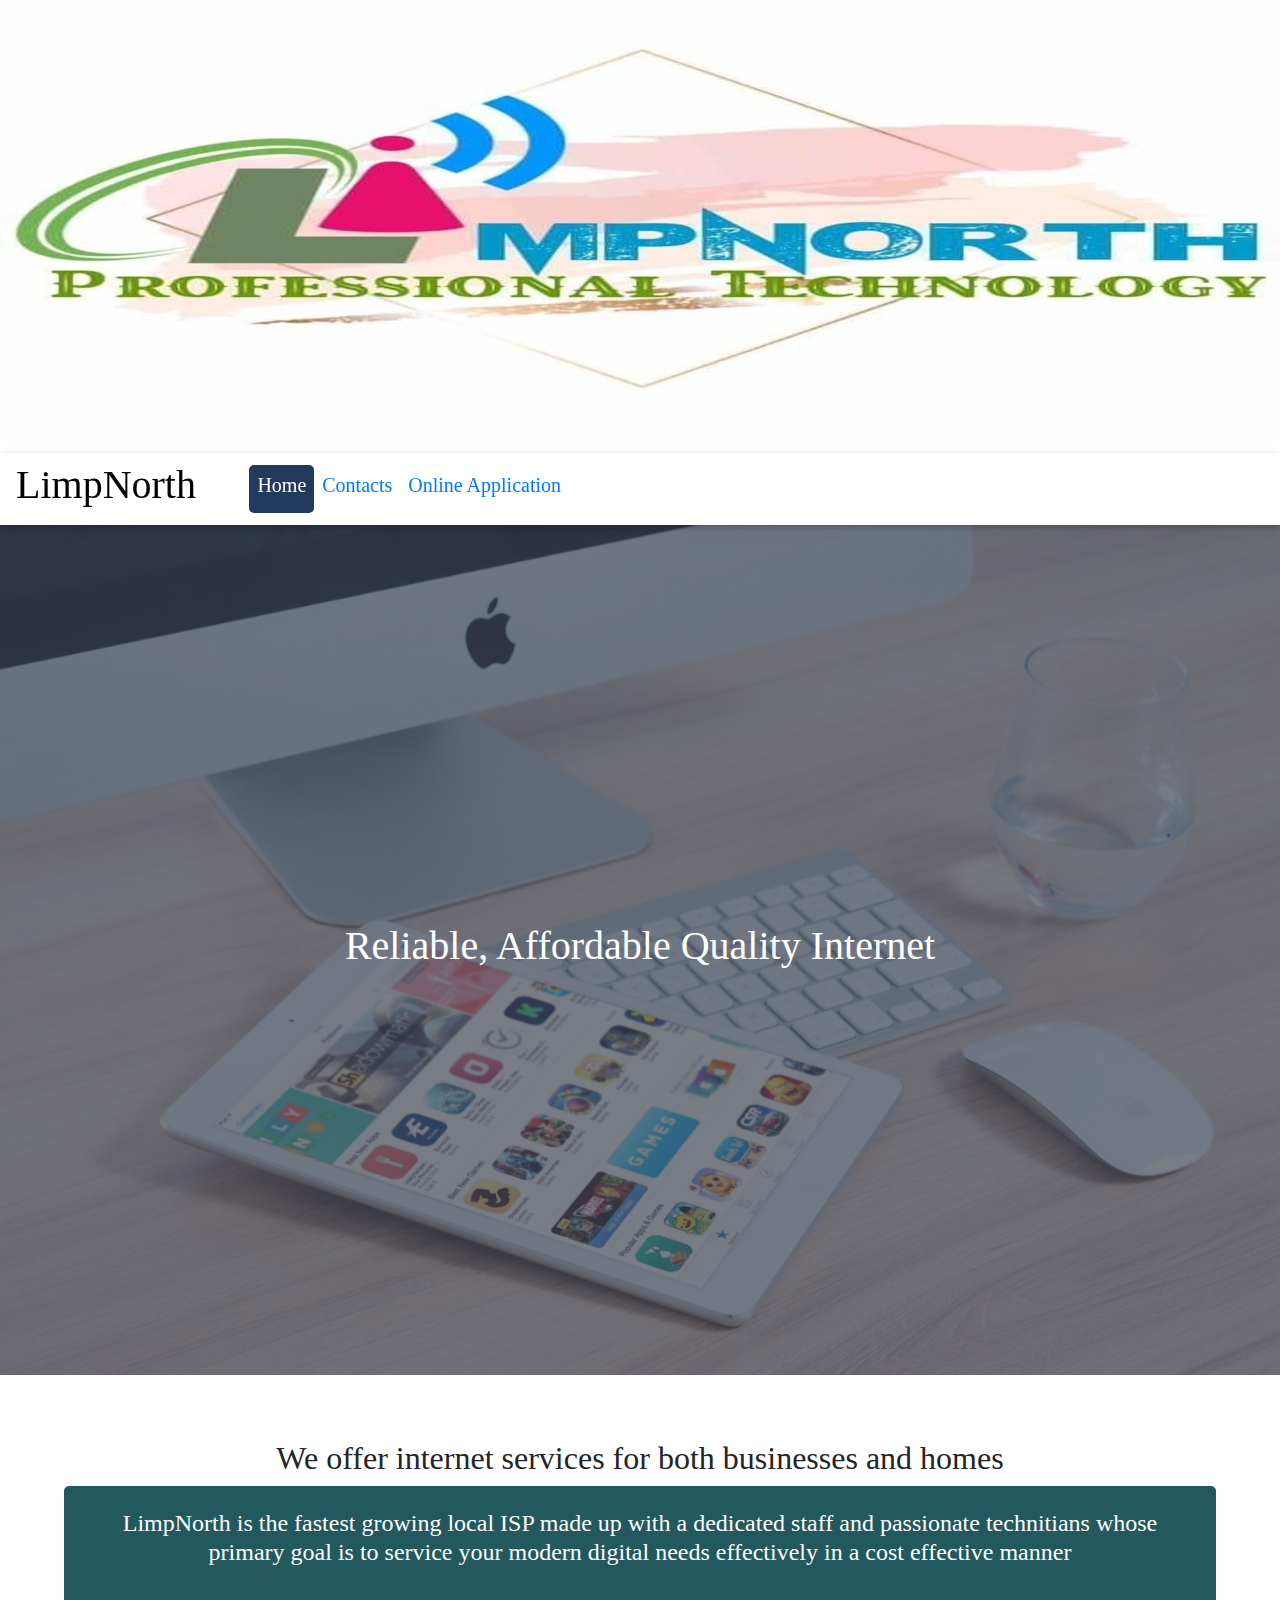
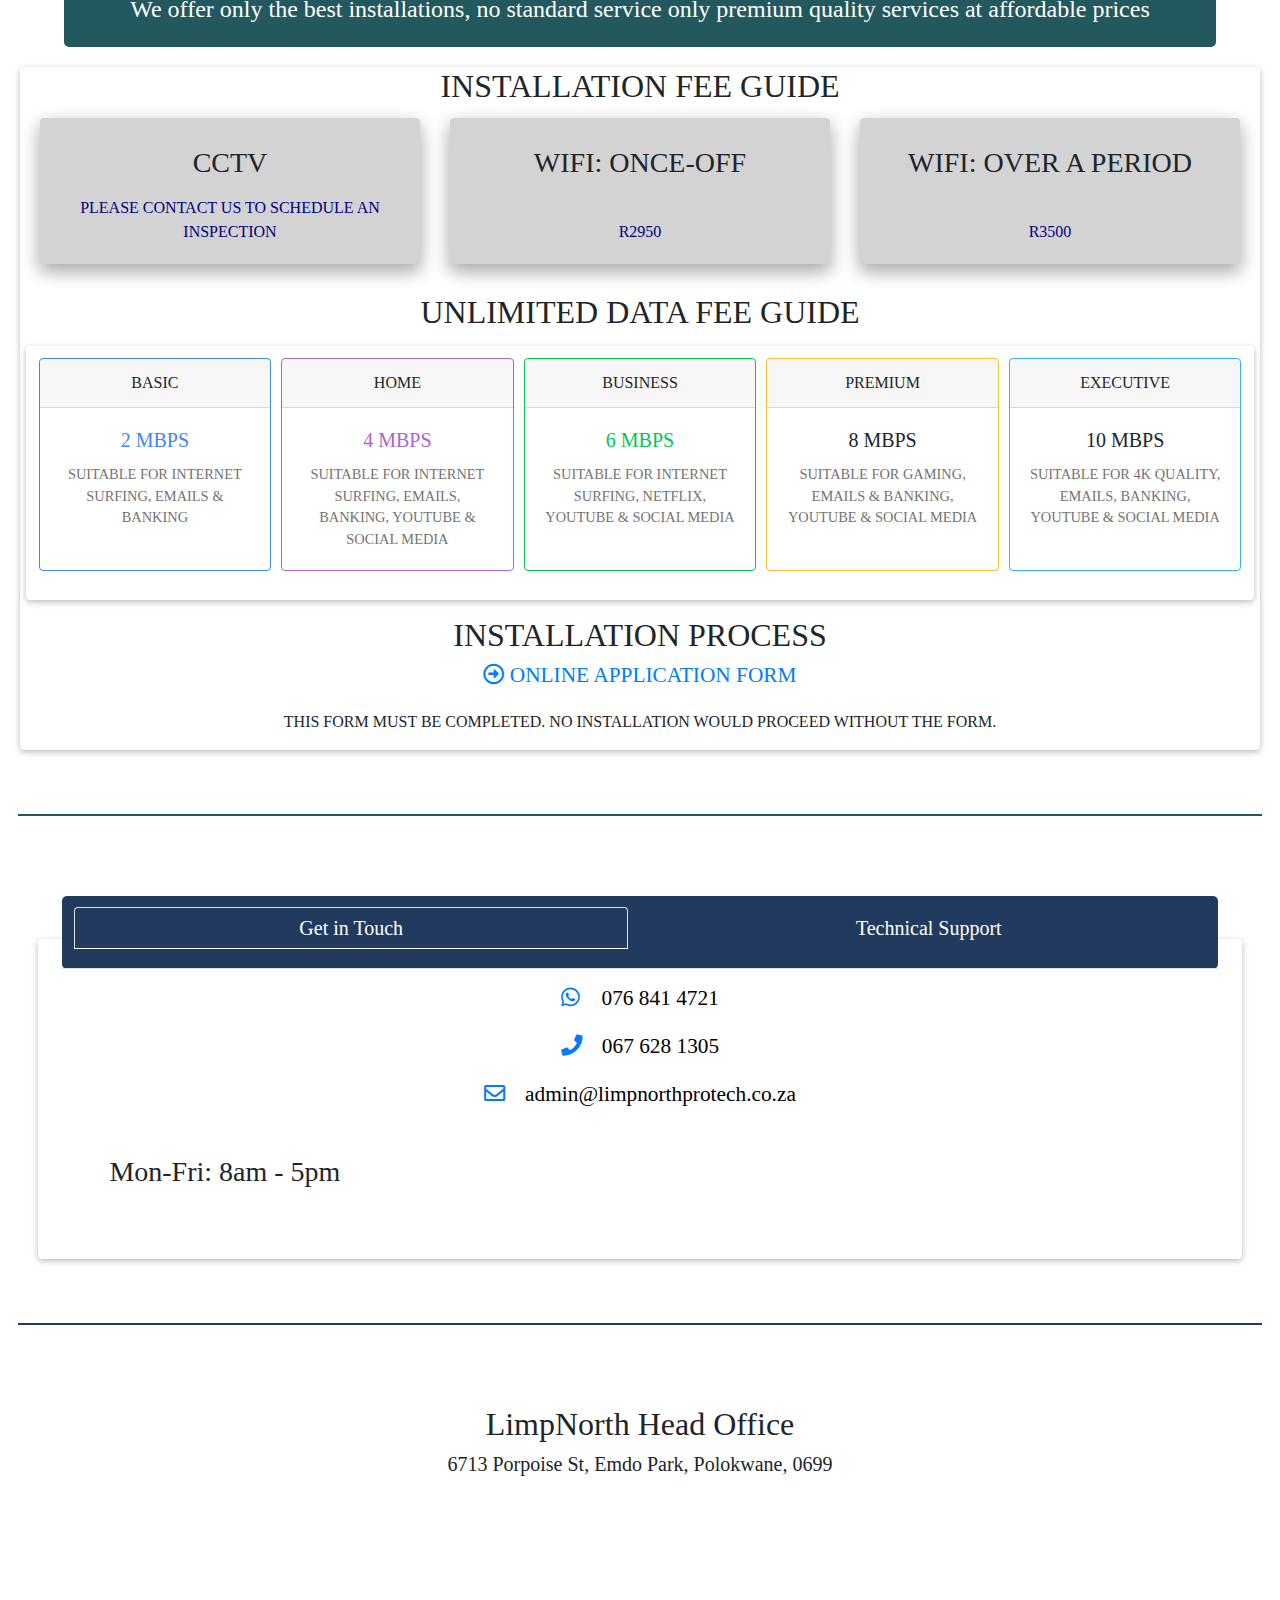
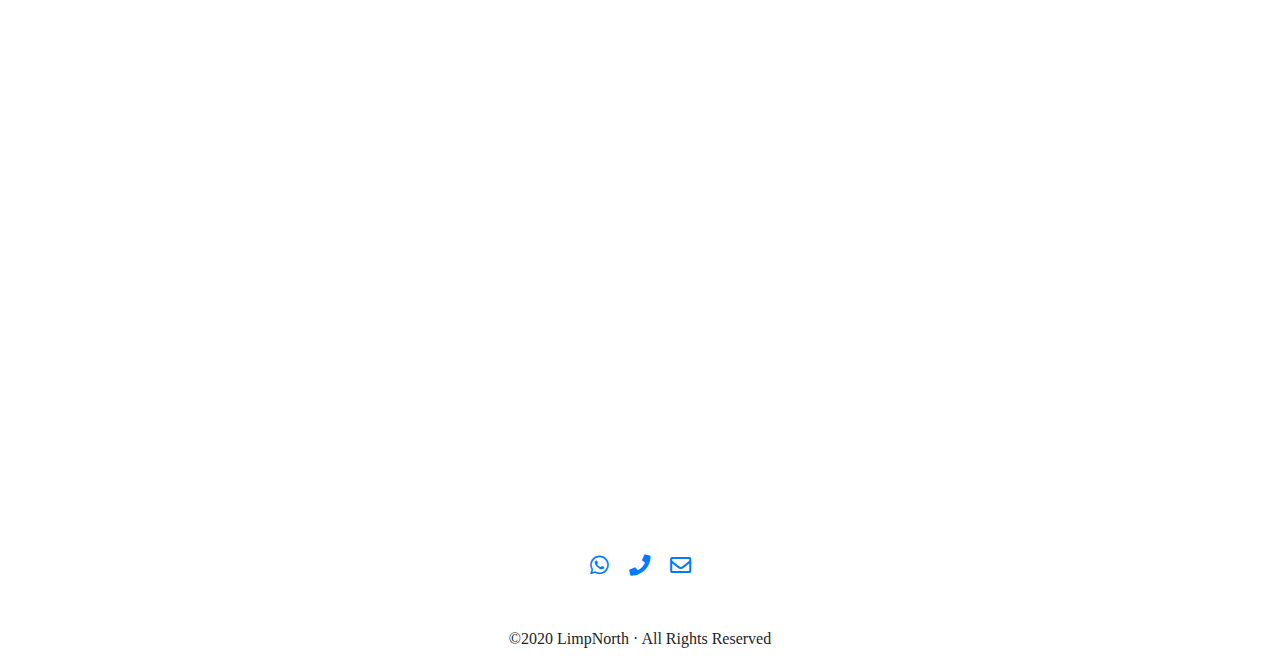
<file: index.html>
<!DOCTYPE html>
<html lang="en">
<head>
  <meta charset="UTF-8">
  <meta name="viewport" content="width=device-width, initial-scale=1, shrink-to-fit=no">
  <meta http-equiv="x-ua-compatible" content="ie=edge">
		<style> 
			.gfg { 
				width:auto;
				text-align:center;
			} 
			.gfg img { 
				max-width:100%; 
				height:auto; 
			} 
		</style>
		<style> 
			#gfgg { 
				width:auto;
				text-align:center;
			} 
			#gfgg img { 
				width:100%; 
				height:auto; 
			} 
		</style>
  <!-- title -->
  <title>LimpNorth - Home</title>
	
  <!-- icons -->
<link rel="apple-touch-icon" sizes="57x57" href="/apple-icon-57x57.png">
<link rel="apple-touch-icon" sizes="60x60" href="/apple-icon-60x60.png">
<link rel="apple-touch-icon" sizes="72x72" href="/apple-icon-72x72.png">
<link rel="apple-touch-icon" sizes="76x76" href="/apple-icon-76x76.png">
<link rel="apple-touch-icon" sizes="114x114" href="/apple-icon-114x114.png">
<link rel="apple-touch-icon" sizes="120x120" href="/apple-icon-120x120.png">
<link rel="apple-touch-icon" sizes="144x144" href="/apple-icon-144x144.png">
<link rel="apple-touch-icon" sizes="152x152" href="/apple-icon-152x152.png">
<link rel="apple-touch-icon" sizes="180x180" href="/apple-icon-180x180.png">
<link rel="icon" type="image/png" sizes="192x192"  href="/android-icon-192x192.png">
<link rel="icon" type="image/png" sizes="32x32" href="/favicon-32x32.png">
<link rel="icon" type="image/png" sizes="96x96" href="/favicon-96x96.png">
<link rel="icon" type="image/png" sizes="16x16" href="/favicon-16x16.png">
<link rel="manifest" href="/manifest.json">
<meta name="msapplication-TileColor" content="#ffffff">
<meta name="msapplication-TileImage" content="/ms-icon-144x144.png">
<meta name="theme-color" content="#ffffff">
	
  <!-- Font Awesome -->
  <link rel="stylesheet" href="https://use.fontawesome.com/releases/v5.11.2/css/all.css">
  <!-- Google Fonts Roboto -->
  <link rel="stylesheet" href="https://fonts.googleapis.com/css?family=Roboto:300,400,500,700&display=swap">
  <!-- Bootstrap core CSS -->
  <link rel="stylesheet" href="css/bootstrap.min.css">
  <!-- Material Design Bootstrap -->
  <link rel="stylesheet" href="css/mdb.min.css">
  <!-- Your custom styles (optional) -->
  <link rel="stylesheet" href="css/stylek1.css">
</head>
<body>

  <!-- Start your project here-->
  <div id="body">
		<!-- top-logo -->
		<div id="top-logo" class="gfg"> 
			<p id="my-image"><img src="img/LimpNorth.png"></p>
		</div>
		
		<!-- sticky-header -->
		<div id="sticky-header" class="navbar navbar-expand-lg sticky-top white">
			<!-- Navbar brand -->
			<h1><a style="color:black;" href="index.html">LimpNorth</a></h1>
			
			<!-- Collapse button -->
			<button class="navbar-toggler" type="button" data-toggle="collapse" data-target="#basicExampleNav"
				aria-controls="basicExampleNav" aria-expanded="false" aria-label="Toggle navigation">
				<span class="fas fa-bars"></span>
			</button>
			
			<!-- Collapsible content -->
			<div class="collapse navbar-collapse" id="basicExampleNav">
				<!-- Links -->
				<ul style="margin-left:5%;" class="navbar-nav mr-auto">
					<li class="nav-item">
						<a id="a-active" class="nav-link" href="index.html"><h5>Home</h5></a>
					</li>
					<li class="nav-item">
						<a class="nav-link" href="index.html?#call_contact"><h5>Contacts</h5></a>
					</li>
					<li class="nav-item">
						<a class="nav-link" href="application.html"><h5>Online Application</h5></a>
					</li>
				</ul>
			</div>
		</div>
		
		<!-- Spectecle -->
		<div id="gfgg" class="view">
			<img src="img/mm.jpg" class="img-fluid" alt="smart home image">
			<div class="mask flex-center waves-effect waves-light rgba-stylish-strong">
				<h1 class="white-text">
					Reliable, Affordable Quality Internet
				</h1>
			</div>
		</div>

		<!-- about us -->
		<div id="about_us">
			<h2 style="text-align:center;">We offer internet services for both businesses and homes</h2>
			<h4 style="padding:2%; background-color:#22585e; border-radius:5px; color:white;">LimpNorth is the fastest growing local ISP made up with a dedicated staff and passionate technitians whose primary goal is to service your modern digital needs effectively in a cost effective manner</br></br>We offer only the best installations, no standard service only premium quality services at affordable prices</h4>
		</div>
		
	<div id="motto" class="card" style="margin:20px;text-transform: uppercase;text-align:center;">
			<h2>Installation Fee Guide</h2>
			<div class="row" style="margin:5px;">
				
				<div class="col-lg-4 col-md-6 mb-4">
					<div class="card text-center z-depth-2" style="background-color:#d3d3d3">
						<div class="card-body">
							<h3 class="text-uppercase font-weight-bold BLACK-text mt-2 mb-3"><strong>CCTV</strong></h3>
							<p class="mb-0"><span style="color:#000080;">Please contact us to schedule an inspection
						</div>
					</div>
				</div>
				
				<div class="col-lg-4 col-md-6 mb-4">
					<div class="card text-center z-depth-2" style="background-color:#d3d3d3">
						<div class="card-body">
							<h3 class="text-uppercase font-weight-bold BLACK-text mt-2 mb-3"><strong>WIFI: Once-Off</strong></h3></br>
							<p class="mb-0"><span style="color:#000080;">R2950
						</div>
					</div>
				</div>

				<div class="col-lg-4 col-md-6 mb-4">
					<div class="card text-center z-depth-2" style="background-color:#d3d3d3">
						<div class="card-body">
							<h3 class="text-uppercase font-weight-bold BLACK-text mt-2 mb-3"><strong>WIFI: Over a period</strong></h3></br>
							<p class="mb-0"><span style="color:#000080;">R3500
						</div>
					</div>
				</div>
				
			</div>
			<h2>Unlimited Data Fee Guide</h2>
			<div class="card" id="wrapper">
<div class="card border border-primary shadow-0 mb-3" style="max-width: 18rem">
  <div class="card-header">Basic</div>
  <div class="card-body text-primary">
    <h5 class="card-title">2 Mbps</h5>
    <p class="card-text">
      Suitable for Internet Surfing, Emails & Banking
    </p>
  </div>
</div>
<div class="card border border-secondary shadow-0 mb-3" style="max-width: 18rem">
  <div class="card-header">Home</div>
  <div class="card-body text-secondary">
    <h5 class="card-title">4 Mbps</h5>
    <p class="card-text">
      Suitable for Internet Surfing, Emails, Banking, Youtube & Social Media
    </p>
  </div>
</div>
<div class="card border border-success shadow-0 mb-3" style="max-width: 18rem">
  <div class="card-header">Business</div>
  <div class="card-body text-success">
    <h5 class="card-title">6 Mbps</h5>
    <p class="card-text">
      Suitable for Internet Surfing, Netflix, Youtube & Social Media
    </p>
  </div>
</div>
<div class="card border border-warning shadow-0 mb-3" style="max-width: 18rem">
  <div class="card-header">Premium</div>
  <div class="card-body">
    <h5 class="card-title">8 Mbps</h5>
    <p class="card-text">
      Suitable for Gaming, Emails & Banking, Youtube & Social Media
    </p>
  </div>
</div>
<div class="card border border-info shadow-0 mb-3" style="max-width: 18rem">
  <div class="card-header">Executive</div>
  <div class="card-body">
    <h5 class="card-title">10 Mbps</h5>
    <p class="card-text">
      Suitable for 4K Quality, Emails, Banking, Youtube & Social Media
    </p>
  </div>
</div>
			</div>
			<h2 style="margin:10px;">Installation Process</h2>
			<a class="px-2 fa-lg tw-ic" href="application.html"><i class="far fa-arrow-alt-circle-right"></i> online Application form</a>
			</br>
			<p>This form must be completed. No installation would proceed without the form.</p>
			
	</div>
		
		<!-- contact call -->	
		<div id="call_contact"></div>
		<div id="hr_1"><hr /></div>
		
		<!-- contact us -->
		<div id="contact_us">
			<div style="margin:3%;">
				<div style="text-align:center;background-color:#223A5E;border-radius:5px;margin:2%;margin-bottom:-2.5%;">
					<ul class="nav nav-tabs md-tabs" id="myTabMD" role="tablist">
						<li class="nav-item" style="padding:1%;border-radius:5px;">
							<h5 class="nav-link active" id="home-tab-md" data-toggle="tab" href="#home-md" role="tab" aria-controls="home-md"
								aria-selected="true">Get in Touch</h5>
						</li>
						<li class="nav-item" style="padding:1%;border-radius:5px;">
							<h5 class="nav-link" id="profile-tab-md" data-toggle="tab" href="#profile-md" role="tab" aria-controls="profile-md"
								aria-selected="false">Technical Support</h5>
						</li>
					</ul>
				</div>
				<div class="tab-content card pt-5" id="myTabContentMD" style="z-index:-1;padding:1%;">
					<div class="tab-pane fade show active" id="home-md" role="tabpanel" aria-labelledby="home-tab-md">
						<div id="details">
							<a  class="px-2 fa-lg tw-ic"   href="https://wa.me/27768414721"><i class="fab fa-whatsapp"></i>
								<a class="px-2 fa-lg tw-ic"  href="https://wa.me/27768414721" target="_blank"><span style="color:black;">076 841 4721</span></a>
							<br />
							<br />
							<a  class="px-2 fa-lg tw-ic"  href="tel:+27676281305"><i class="fas fa-phone"></i></a>
								<a class="px-2 fa-lg tw-ic" href="tel:+27676281305" target="_blank"><span style="color:black;">067 628 1305</span></a>
							<br />
							<br />
							<a  class="px-2 fa-lg tw-ic"  href="mailto:admin@limpnorthprotech.co.za?subject=Assistance request"><i class="far fa-envelope"></i></a>
								<a class="px-2 fa-lg tw-ic" href="mailto:admin@limpnorthprotech.co.za?subject=Assistance request" target="_blank"><span style="color:black;">admin@limpnorthprotech.co.za</span></a>
							<br />
							<br />
							<br />
							<h3 style="text-align:left; margin-left:5%;">Mon-Fri: 8am - 5pm</h3>
						</div>
					</div>
					<div class="tab-pane fade" id="profile-md" role="tabpanel" aria-labelledby="profile-tab-md">
						<div id="details">
							<a  class="px-2 fa-lg tw-ic"   href="https://wa.me/27768414721"><i class="fab fa-whatsapp"></i>
								<a class="px-2 fa-lg tw-ic"  href="https://wa.me/27768414721" target="_blank"><span style="color:black;">076 841 4721</span></a>
							<br />
							<br />
							<a  class="px-2 fa-lg tw-ic"  href="tel:+27676281305"><i class="fas fa-phone"></i></a>
								<a class="px-2 fa-lg tw-ic" href="tel:+27676281305" target="_blank"><span style="color:black;">067 628 1305</span></a>
							<br />
							<br />
							<a  class="px-2 fa-lg tw-ic"  href="mailto:acconuts@limpnorthprotech.co.za?subject=Assistance request"><i class="far fa-envelope"></i></a>
								<a class="px-2 fa-lg tw-ic" href="mailto:acconuts@limpnorthprotech.co.za?subject=Assistance request" target="_blank"><span style="color:black;">accounts@limpnorthprotech.co.za</span></a>
							<br />
							<br />
							<br />
							<h3 style="text-align:left; margin-left:5%;">Mon-Sun: 8am - 10pm</h3>
						</div>
					</div>
				</div>
			</div>
			

			<div id="hr_2"><hr /></div>
			
			<div id="git">
				<h2>LimpNorth Head Office</h2>
			</div>
			<div id="map">
				<h5>6713 Porpoise St, Emdo Park, Polokwane, 0699</h5>
				<iframe src="https://www.google.com/maps/embed?pb=!1m18!1m12!1m3!1d3648.5987264456876!2d29.42808231470525!3d-23.868378884531406!2m3!1f0!2f0!3f0!3m2!1i1024!2i768!4f13.1!3m3!1m2!1s0x1ec6d92c76b6d3e3%3A0xa592784a452a91e2!2sPolokwane%20Internet%20Service%20Providers!5e0!3m2!1sen!2sza!4v1616834274858!5m2!1sen!2sza" width="100%" height="600" style="border:0;" allowfullscreen="" loading="lazy"></iframe>
			</div>
		</div>
		
		<!-- footer -->
		<div id="footer" style="text-align:center">
		<div class="class" style="margin-top:4%; margin-bottom:1%;">
			<a class="px-2 fa-lg li-ic" href="https://wa.me/27768414721" target="_blank"><i class="fab fa-whatsapp"></i></a>
			<a class="px-2 fa-lg tw-ic" href="tel:+27676281305" target="_blank"><i class="fas fa-phone"></i></a>
			<a class="px-2 fa-lg tw-ic" href="mailto:admin@limpnorthprotech.co.za?subject=Assistance request" target="_blank"><i class="far fa-envelope"></i></a>
		</div>
			<iframe src="https://www.facebook.com/plugins/like.php?href=https%3A%2F%2Fwww.facebook.com%2Fliprtech%2F&width=138&layout=button&action=like&size=large&share=true&height=65&appId" width="138" height="65" style="border:none;overflow:hidden;margin-bottom:-36px;" scrolling="no" frameborder="0" allowfullscreen="true" allow="autoplay; clipboard-write; encrypted-media; picture-in-picture; web-share"></iframe>
			<p >&copy;2020 LimpNorth &middot; All Rights Reserved</p>
		</div>
  </div>
	<!-- End your project here-->

  <!-- jQuery -->
  <script type="text/javascript" src="js/jquery.min.js"></script>
  <!-- Bootstrap tooltips -->
  <script type="text/javascript" src="js/popper.min.js"></script>
  <!-- Bootstrap core JavaScript -->
  <script type="text/javascript" src="js/bootstrap.min.js"></script>
  <!-- MDB core JavaScript -->
  <script type="text/javascript" src="js/mdb.min.js"></script>
  <!-- Your custom scripts (optional) -->
  <script type="text/javascript"></script>

</body>
</html>
</file>
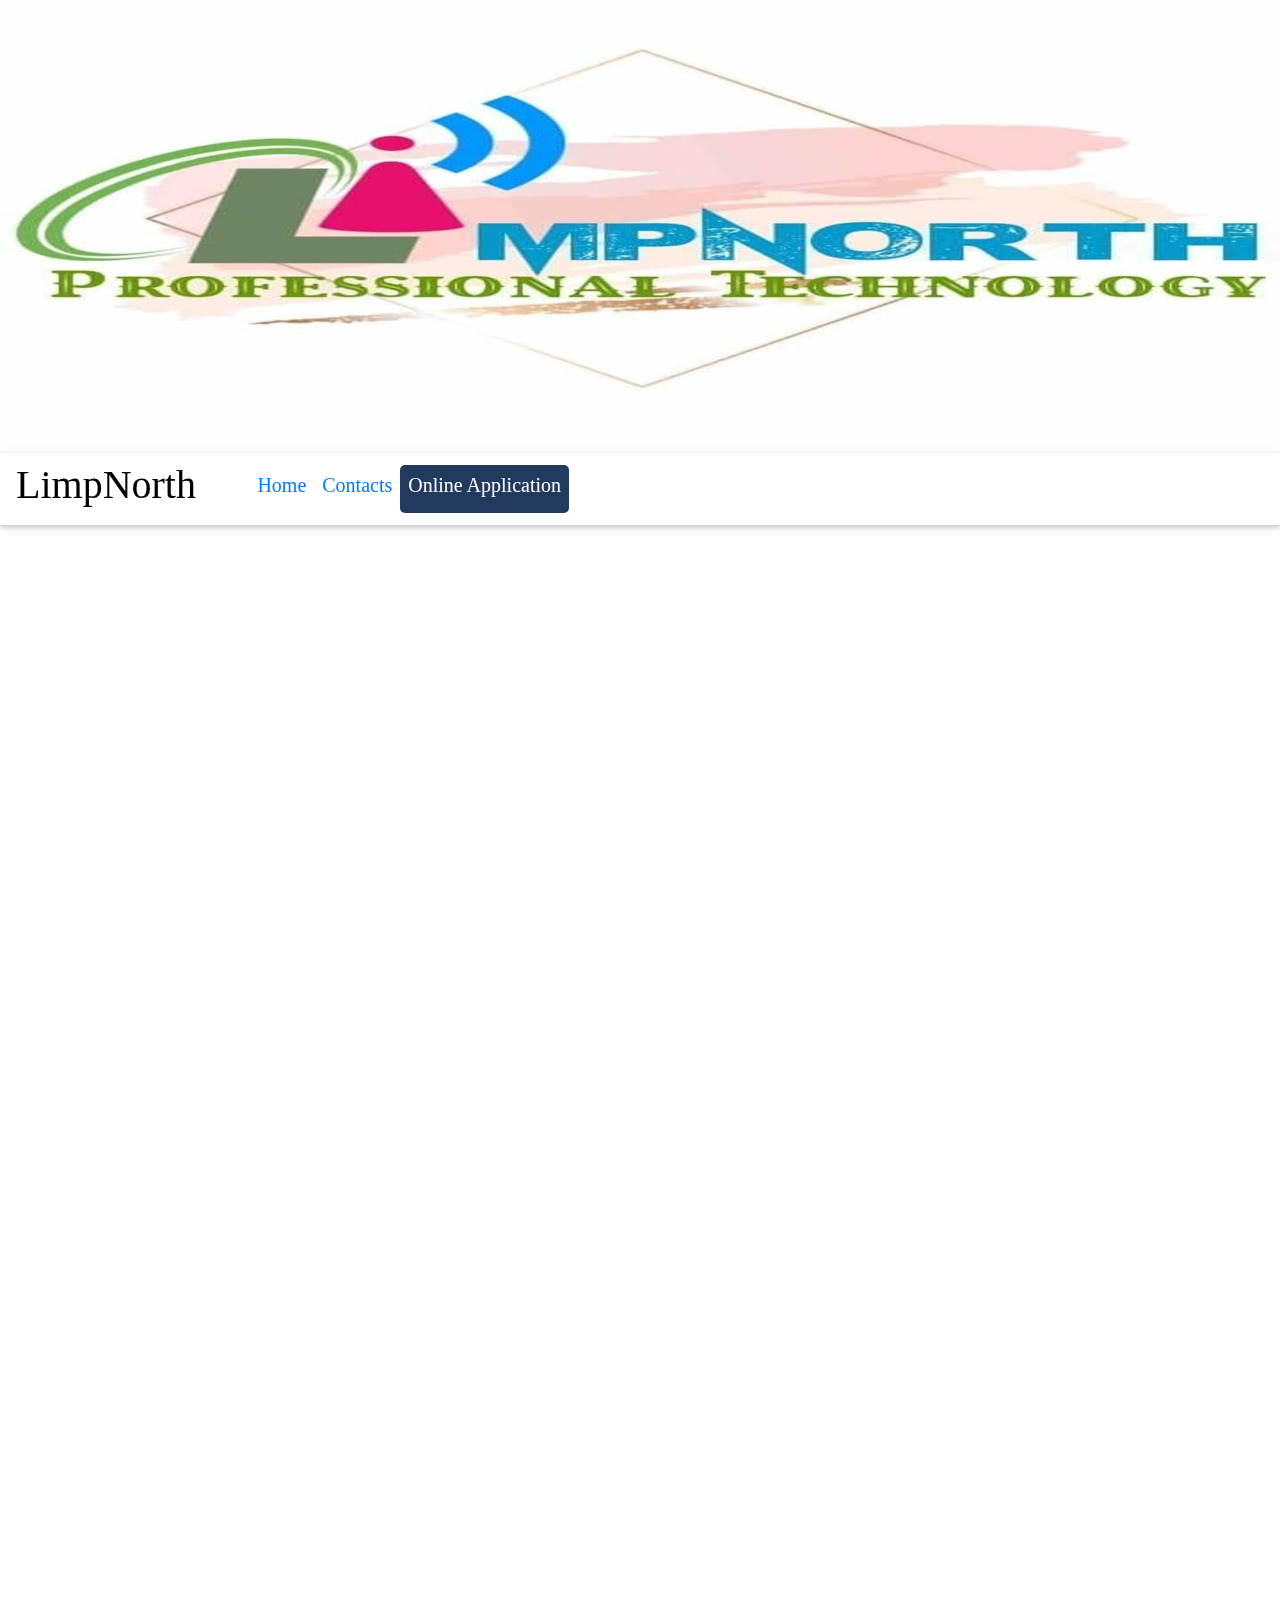
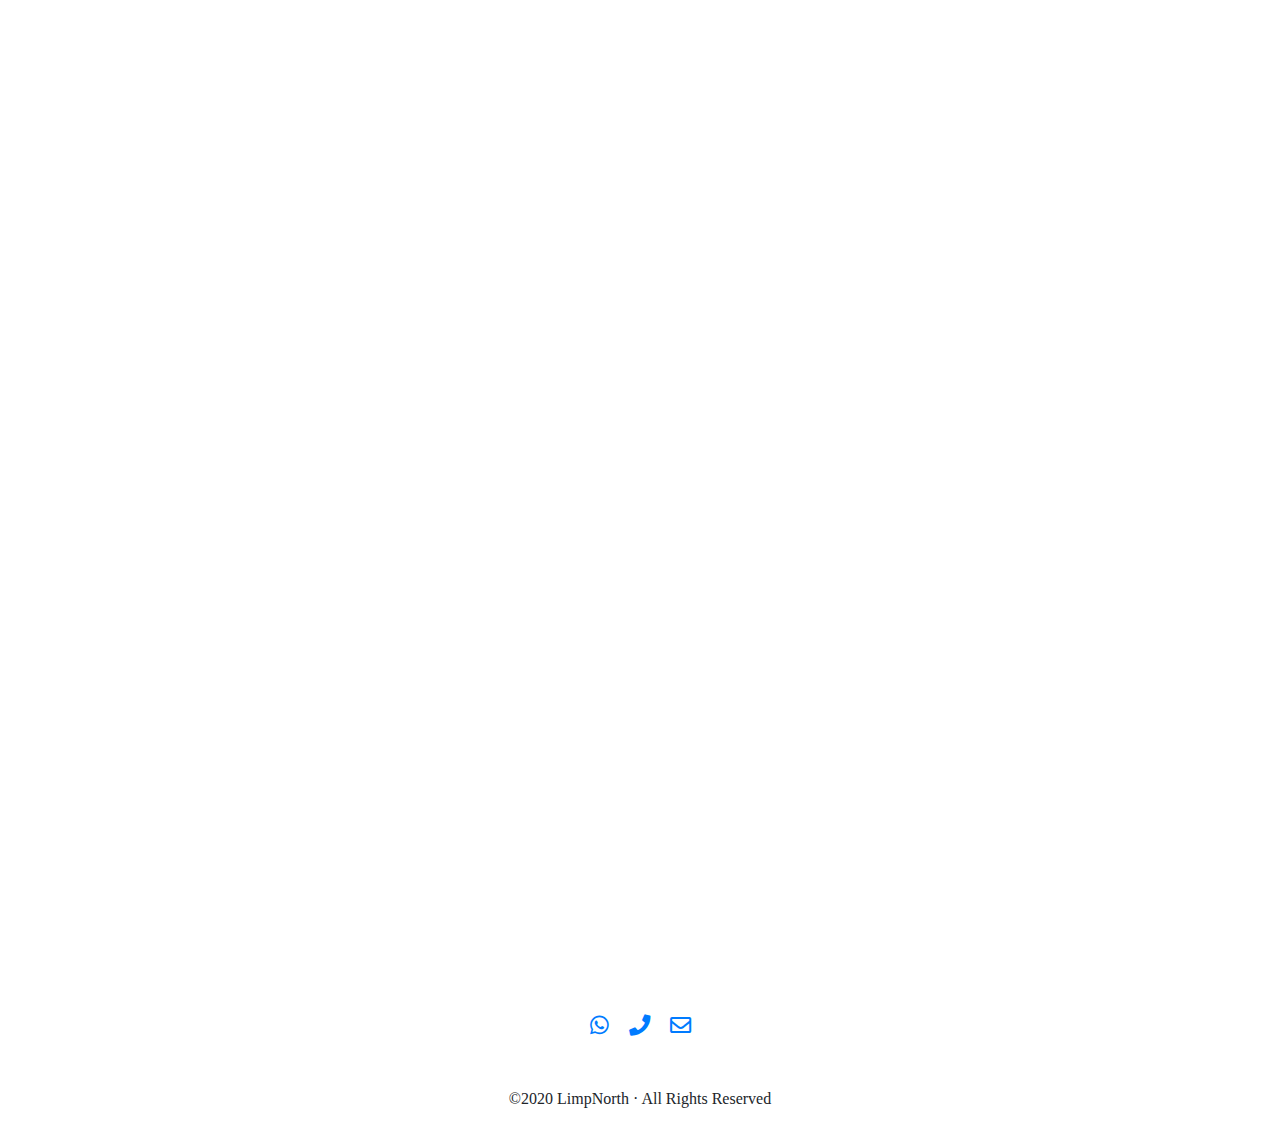
<file: application.html>
<!DOCTYPE html>
<html lang="en">
<head>
  <meta charset="UTF-8">
  <meta name="viewport" content="width=device-width, initial-scale=1, shrink-to-fit=no">
  <meta http-equiv="x-ua-compatible" content="ie=edge">
		<style> 
			.gfg { 
				width:auto;
				text-align:center;
			} 
			.gfg img { 
				max-width:100%; 
				height:auto; 
			} 
		</style>
		<style> 
			#gfgg { 
				width:auto;
				text-align:center;
			} 
			#gfgg img { 
				width:100%; 
				height:auto; 
			} 
		</style>
  <!-- title -->
  <title>LimpNorth - Home</title>
	
  <!-- icons -->
<link rel="apple-touch-icon" sizes="57x57" href="/apple-icon-57x57.png">
<link rel="apple-touch-icon" sizes="60x60" href="/apple-icon-60x60.png">
<link rel="apple-touch-icon" sizes="72x72" href="/apple-icon-72x72.png">
<link rel="apple-touch-icon" sizes="76x76" href="/apple-icon-76x76.png">
<link rel="apple-touch-icon" sizes="114x114" href="/apple-icon-114x114.png">
<link rel="apple-touch-icon" sizes="120x120" href="/apple-icon-120x120.png">
<link rel="apple-touch-icon" sizes="144x144" href="/apple-icon-144x144.png">
<link rel="apple-touch-icon" sizes="152x152" href="/apple-icon-152x152.png">
<link rel="apple-touch-icon" sizes="180x180" href="/apple-icon-180x180.png">
<link rel="icon" type="image/png" sizes="192x192"  href="/android-icon-192x192.png">
<link rel="icon" type="image/png" sizes="32x32" href="/favicon-32x32.png">
<link rel="icon" type="image/png" sizes="96x96" href="/favicon-96x96.png">
<link rel="icon" type="image/png" sizes="16x16" href="/favicon-16x16.png">
<link rel="manifest" href="/manifest.json">
<meta name="msapplication-TileColor" content="#ffffff">
<meta name="msapplication-TileImage" content="/ms-icon-144x144.png">
<meta name="theme-color" content="#ffffff">
	
  <!-- Font Awesome -->
  <link rel="stylesheet" href="https://use.fontawesome.com/releases/v5.11.2/css/all.css">
  <!-- Google Fonts Roboto -->
  <link rel="stylesheet" href="https://fonts.googleapis.com/css?family=Roboto:300,400,500,700&display=swap">
  <!-- Bootstrap core CSS -->
  <link rel="stylesheet" href="css/bootstrap.min.css">
  <!-- Material Design Bootstrap -->
  <link rel="stylesheet" href="css/mdb.min.css">
  <!-- Your custom styles (optional) -->
  <link rel="stylesheet" href="css/stylek1.css">
</head>
<body>

  <!-- Start your project here-->
  <div id="body">
		<!-- top-logo -->
		<div id="top-logo" class="gfg"> 
			<p id="my-image"><img src="img/LimpNorth.png"></p>
		</div>
		
		<!-- sticky-header -->
		<div id="sticky-header" class="navbar navbar-expand-lg sticky-top white">
			<!-- Navbar brand -->
			<h1><a style="color:black;" href="index.html">LimpNorth</a></h1>
			
			<!-- Collapse button -->
			<button class="navbar-toggler" type="button" data-toggle="collapse" data-target="#basicExampleNav"
				aria-controls="basicExampleNav" aria-expanded="false" aria-label="Toggle navigation">
				<span class="fas fa-bars"></span>
			</button>
			
			<!-- Collapsible content -->
			<div class="collapse navbar-collapse" id="basicExampleNav">
				<!-- Links -->
				<ul style="margin-left:5%;" class="navbar-nav mr-auto">
					<li class="nav-item">
						<a class="nav-link" href="index.html"><h5>Home</h5></a>
					</li>
					<li class="nav-item">
						<a class="nav-link" href="index.html?#call_contact"><h5>Contacts</h5></a>
					</li>
					<li class="nav-item">
						<a id="a-active" class="nav-link" href="application.html"><h5>Online Application</h5></a>
					</li>
				</ul>
			</div>
		</div>
<div style="" >
<iframe src="https://docs.google.com/forms/d/e/1FAIpQLScs6nI1Otmu_BH9oQYc43Phqj05x1jiFM-oIU-qqleyH3txAA/viewform?embedded=true" width="100%" height="2031" frameborder="0" marginheight="0" marginwidth="0">Loading…</iframe> 
</div>
		<!-- footer -->
		<div id="footer" style="text-align:center">
		<div class="class" style="margin-top:4%; margin-bottom:1%;">
			<a class="px-2 fa-lg li-ic" href="https://wa.me/27768414721" target="_blank"><i class="fab fa-whatsapp"></i></a>
			<a class="px-2 fa-lg tw-ic" href="tel:+27676281305" target="_blank"><i class="fas fa-phone"></i></a>
			<a class="px-2 fa-lg tw-ic" href="mailto:admin@limpnorthprotech.co.za?subject=Assistance request" target="_blank"><i class="far fa-envelope"></i></a>
		</div>
			<iframe src="https://www.facebook.com/plugins/like.php?href=https%3A%2F%2Fwww.facebook.com%2Fliprtech%2F&width=138&layout=button&action=like&size=large&share=true&height=65&appId" width="138" height="65" style="border:none;overflow:hidden;margin-bottom:-36px;" scrolling="no" frameborder="0" allowfullscreen="true" allow="autoplay; clipboard-write; encrypted-media; picture-in-picture; web-share"></iframe>
			<p >&copy;2020 LimpNorth &middot; All Rights Reserved</p>
		</div>
  </div>
	<!-- End your project here-->

  <!-- jQuery -->
  <script type="text/javascript" src="js/jquery.min.js"></script>
  <!-- Bootstrap tooltips -->
  <script type="text/javascript" src="js/popper.min.js"></script>
  <!-- Bootstrap core JavaScript -->
  <script type="text/javascript" src="js/bootstrap.min.js"></script>
  <!-- MDB core JavaScript -->
  <script type="text/javascript" src="js/mdb.min.js"></script>
  <!-- Your custom scripts (optional) -->
  <script type="text/javascript"></script>

</body>
</html>
</file>
<file: css/stylek1.css>
/* general styling */
	body {
		font-family: verdana !important;
	}

	/* contacts */
	#myTabMD .nav-item{
		color:white !important;
		width:50% !important;
	}

	#myTabMD .nav-item .active{
		color:white !important;
		background-color:#223A5E !important;
		margin:0px !important;
	}

	#myTabMD .nav-item .active :hover{
		color:white !important;
		background-color:#223A5E !important;
		margin:0px !important;
	}

	#myTabMD .nav-item :hover{
		background-color:white ;
		color:black ;
	}

/* Home page */
	#a-active{
		color:white !important;
		background-color:#223A5E !important;
		border-radius:5px !important;
	}

	#about_us{
		margin:5%;
		margin-bottom:0px;
		text-align:center;
	}

	#contact_us{
		margin-bottom:5%;
		text-align:center;
	}

	#contact_us #details{
		margin-bottom:5%;
		text-align:center;
	}

	#hr_1 hr{
		margin-top:5%;
		margin-bottom:80px;
		width:97%;
		border:1px solid #22585e;
	}

	#hr_2 hr{
		margin-top:5%;
		margin-bottom:80px;
		width:97%;
		border:1px solid #223A5E;
	}

/* about page */
	ul.a {
		list-style-type: circle;
	}

/* services page */
	#services{
		display:grid;
		grid-gap:10px;
		grid-template-columns: repeat( auto-fit , minmax(200px, 1fr));
		border-radius:5px;
	}

	#services .view{
		border-radius:5px;
		text-align:center;
	}

	#services #h3{
		grid-column-start:1;
		grid-column-end:-1;
		text-align:center;
	}

	#hr_3 hr{
		margin-top:0px;
		margin-bottom:5%;
		width:97%;
		border:1px solid #223A5E;
	}
	
	
	#wrapper{
	display:grid;
	grid-gap:10px;
	grid-template-columns: repeat( auto-fit , minmax(200px, 1fr));
	grid-auto-rows: minmax(auto, auto);
	
	margin:0.5%;
	padding:1%;
 }
</file>
